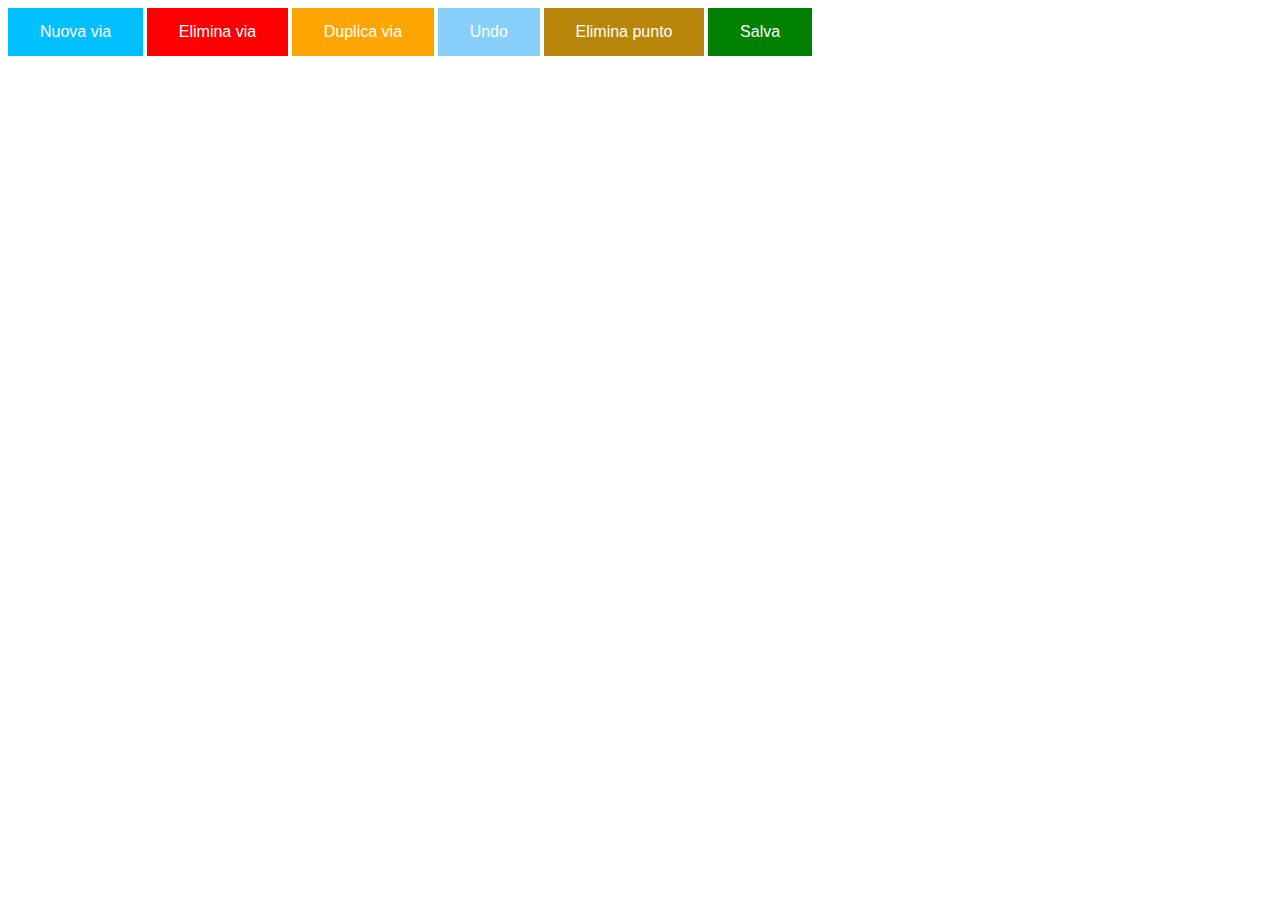
<file: src/editor.html>
<!DOCTYPE html>

<meta charset="utf-8">
<title>Crag route Editor</title>
<link rel="stylesheet" href="css/main.css">
<body>

<!--BOTTONI -->
<a href="#" class="flatbtn" id="btnAdd">Nuova via</a>
<a href="#" class="flatbtn" id="btnDelete" style="background-color: red">Elimina via</a>
<a href="#" class="flatbtn" id="btnDuplicate" style="background-color: orange">Duplica via</a>
<a href="#" class="flatbtn" id="btnUndo" style="background-color: lightskyblue">Undo</a>
<a href="#" class="flatbtn" id="btnDeletePoint" style="background-color: darkgoldenrod">Elimina punto</a>
<a href="#savemodal" class="flatbtn" id="modaltrigger" style="background-color: green">Salva</a>

<div id="crag"></div>

<script src="http://d3js.org/d3.v3.min.js"></script>
<script src="http://code.jquery.com/jquery-3.1.1.min.js" type="text/javascript"></script>

<script>

    var idLine = 0;

    //    var points = [[200, 200]]  //Initial point
    var key = null;
    var allPoints = {};
    //    allPoints[key]=[[200,200]]

    var lastPoint = 200;
    document.getElementById("btnDeletePoint").addEventListener("click", function () {
        removePoint(selected);
    });

    document.getElementById("btnUndo").addEventListener("click", function () {
        $('.selected').remove();
        allPoints[key].pop();
        redraw();
    });

    document.getElementById("btnAdd").addEventListener("click", function () {
        newPoint();

    });

    document.getElementById("btnDuplicate").addEventListener("click", function () {
        duplicateRoute();

    });

    var width = 1024,
        height = 768;

    var dragged = null, selected = null;

    var line = d3.svg.line();

    //Make an SVG container
    var svg = d3.select("#crag").append("svg")
        .attr('width', width)
        .attr('height', height)
    //        .attr("tabindex", 1);

    //Add an image (Crag image)
    svg.append("svg:image")
        .attr('x', -280)
        .attr('y', 5)
        .attr('width', width)
        .attr('height', height)
        //        .style("width", 'auto')
        //        .style("height", 'auto')
        .attr("xlink:href", "img/test.jpg");

    //Draw the rectangle
    svg.append("rect")
        .attr("width", width)
        .attr("height", height)
        .on("mousedown", mousedown);

    d3.select(window)
        .on("mousemove", mousemove)
        .on("mouseup", mouseup)
        .on("keydown", keydown);

    line.interpolate("cardinal");
    svg.node().focus();

    function redraw() {
        //Seleziona la via associata al cerchio selezionato
        svg.select("#" + key).attr("d", line);


        var circle = svg.selectAll("circle")
            .data(allPoints[key], function (d) {
                return d;
            });

        circle.enter().append("circle")
            .attr("data-route",key)
            .attr("r", 1e-6)
            .on("mousedown", function (d) {
                selected = dragged = d;
                redraw();
            })
            .transition()
            .duration(750)
            .ease("elastic")
            .attr("r", 6.5);

        circle
            .classed("selected", function (d) {
                return d === selected;
            })
            .attr("cx", function (d) {
                return d[0];
            })
            .attr("cy", function (d) {
                return d[1];
            });

        //circle.exit().remove();

        circle.exit().attr("class","");

        if (d3.event) {
            d3.event.preventDefault();
            d3.event.stopPropagation();
        }
    }

    function mousedown() {
        selected = dragged = d3.mouse(svg.node());
        allPoints[key].push(selected);
        redraw();
    }

    function mousemove() {
        if (!dragged) return;
        var m = d3.mouse(svg.node());
        dragged[0] = Math.max(0, Math.min(width, m[0]));
        dragged[1] = Math.max(0, Math.min(height, m[1]));
        redraw();
    }

    function mouseup() {
//        console.log(d3.selected);
        key = getKeyByValue(selected);

        if (!dragged) return;
        mousemove();
        dragged = null;
    }


    //Intercetta i bottoni, cancella
    function keydown() {
        if (!selected) return;
        switch (d3.event.keyCode) {
            case 8: // backspace
            case 46: { // delete
                removePoint(selected);
                break;
            }
        }
    }


    function removePoint(s) {
        var i = allPoints[key].indexOf(s);
        allPoints[key].splice(i, 1);
        selected = allPoints[key].length ? allPoints[key][i > 0 ? i - 1 : 0] : null;
        redraw();
    }


    function newPoint() {

        idLine++; //incrementa id della via
        key = "route_" + idLine;
        allPoints[key] = [[lastPoint = lastPoint + 10, 200]]; //posiziona il primo punto
        selected = allPoints[key][0];           //resetta il punto selezionato

        //Appendi la nuova via (path) all'SVG
        svg.append("path")
            .datum(allPoints[key])
            .attr("class", "line")
            .attr("id", key)
            .call(redraw);
    }

    function duplicateRoute() {
        var keyRef = key;
        idLine++; //incrementa id della via
        key = "route_" + idLine;

        allPoints[key] = allPoints[keyRef]; //posiziona il primo punto

        //Appendi la nuova via (path) all'SVG
        svg.append("path")
            .datum(allPoints[key])
            .attr("class", "line")
            .attr("id", key)
            .call(redraw);



    }

    function getKeyByValue(v) {
        for (key in allPoints) {
            var intPoints = allPoints[key];
            var arrayLength = intPoints.length;
            for (var i = 0; i < arrayLength; i++) {
                if (intPoints[i] === v)
                    return key
            }
        }
    }

</script>
</body>
</file>
<file: src/css/main.css>
.flatbtn {
    background-color: deepskyblue; /* Green */
    border: none;
    color: white;
    padding: 15px 32px;
    text-align: center;
    text-decoration: none;
    display: inline-block;
    font-size: 16px;

}

body {
    font: 13px sans-serif;
    position: relative;
    width: 960px;
    height: 500px;
}

form {
    #position: absolute;
    bottom: 10px;
    left: 10px;
}

rect {
    position: absolute;
    top: 0;
    left: 0;
    fill: none;
    pointer-events: all;

}

circle,
.line {
    fill: none;
    stroke: red;
    stroke-width: 3px;
}

circle {
    fill: #fff;
    fill-opacity: .2;
    cursor: move;
}

.selected {
    fill: white;
    stroke: blue;
    stroke-width: 3px;

}

.first {
    fill: white;
    stroke: white;
    stroke-width: 3px;

}

svg {
    position: absolute;
}
</file>
